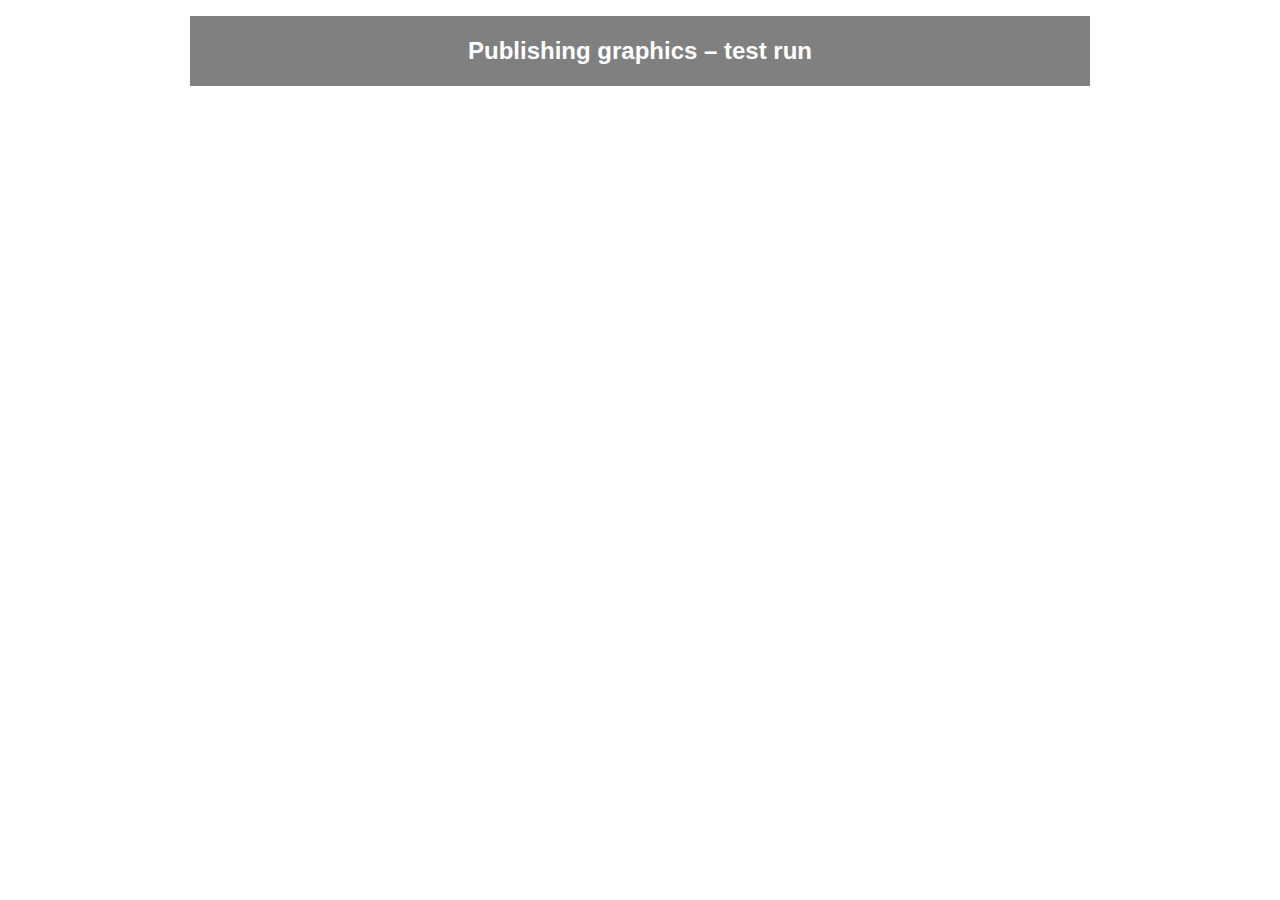
<file: index.html>
<!DOCTYPE html>
<html lang="en">
<head>
	<meta charset="utf-8">
	<meta name="viewport" content="width=device-width, initial-scale=1">
	<title>Example Webpage</title>
	<style type="text/css"> body{max-width:900px;margin-right:auto;margin-left:auto;padding:8px}.header{background-color:gray;color:#fff;font-family:Arial,sans-serif;padding:1px;margin-bottom:30px;text-align:center}
	</style>
</head>
<body>

	<div class="header">
		<h2>Publishing graphics – test run</h2>
	</div>

	<!-- Replace this text with the embed code for your visualization. In the "Publish visualization" section of Datawrapper, click the radio button that says "Responsive iframe" and then copy/paste everything in the box above it. -->

	<iframe title="International Student Population in the US Based on Continent (2018-2023)
" aria-label="Interactive area chart" id="datawrapper-chart-rx4jc" src="https://datawrapper.dwcdn.net/rx4jc/3/" scrolling="no" frameborder="0" style="width: 0; min-width: 100% !important; border: none;" height="706" data-external="1"></iframe><script type="text/javascript">!function(){"use strict";window.addEventListener("message",(function(a){if(void 0!==a.data["datawrapper-height"]){var e=document.querySelectorAll("iframe");for(var t in a.data["datawrapper-height"])for(var r=0;r<e.length;r++)if(e[r].contentWindow===a.source){var i=a.data["datawrapper-height"][t]+"px";e[r].style.height=i}}}))}();
</script>

</body>
</html>
</file>
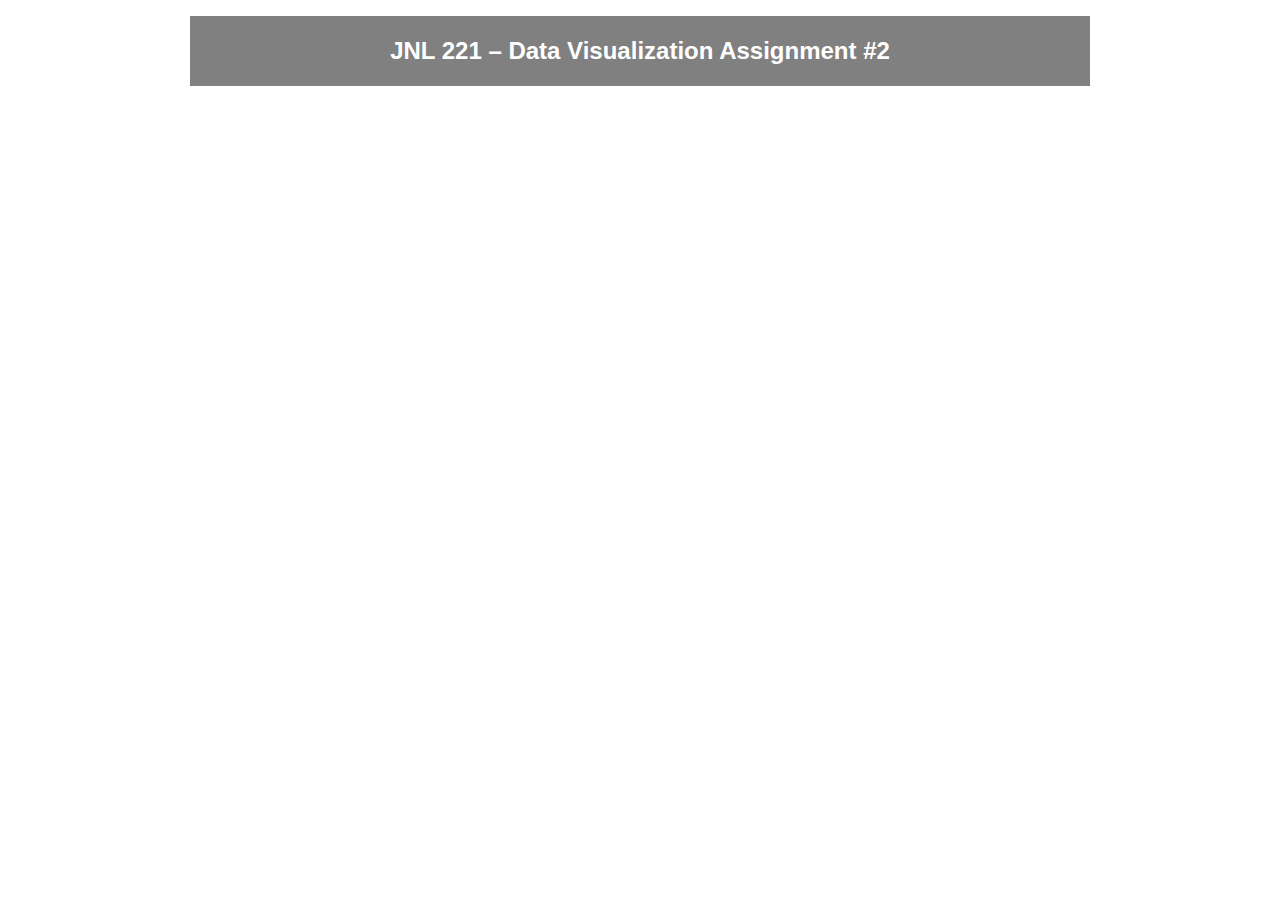
<file: index-3.html>
<!DOCTYPE html>
<html lang="en">
<head>
	<meta charset="utf-8">
	<meta name="viewport" content="width=device-width, initial-scale=1">
	<title>Data Visualization Assignment #2</title>
	<style type="text/css"> body{max-width:900px;margin-right:auto;margin-left:auto;padding:8px}.header{background-color:gray;color:#fff;font-family:Arial,sans-serif;padding:1px;margin-bottom:30px;text-align:center}
	</style>
</head>
<body>

	<div class="header">
		<h2>JNL 221 – Data Visualization Assignment #2</h2>
	</div>

	<!-- Replace this text with the embed code for your visualization. In the "Publish visualization" section of Datawrapper, click the radio button that says "Responsive iframe" and then copy/paste everything in the box above it. -->
	<iframe title="The Top 6 Countries with the Highest Fossil Carbon Dioxide (CO2) Emissions " aria-label="Grouped Bars" id="datawrapper-chart-GpwVX" src="https://datawrapper.dwcdn.net/GpwVX/1/" scrolling="no" frameborder="0" style="width: 0; min-width: 100% !important; border: none;" height="666" data-external="1"></iframe><script type="text/javascript">!function(){"use strict";window.addEventListener("message",(function(a){if(void 0!==a.data["datawrapper-height"]){var e=document.querySelectorAll("iframe");for(var t in a.data["datawrapper-height"])for(var r,i=0;r=e[i];i++)if(r.contentWindow===a.source){var d=a.data["datawrapper-height"][t]+"px";r.style.height=d}}}))}();
</script>

</body>
</html>
</file>
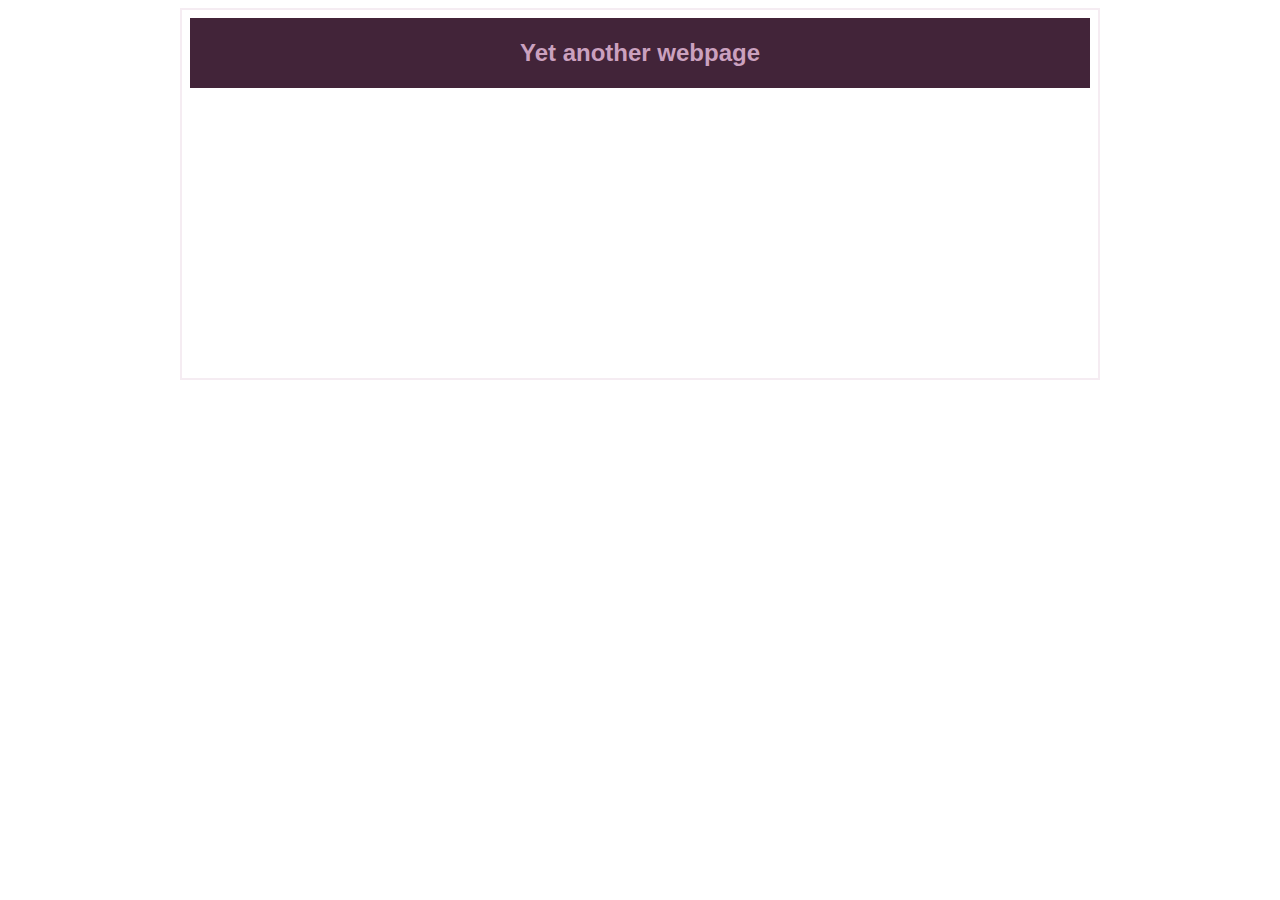
<file: other.html>
<!DOCTYPE html>
<html lang="en">
<head>
	<meta charset="utf-8">
	<meta name="viewport" content="width=device-width, initial-scale=1">
	<title>Second Example Webpage</title>
	<style type="text/css"> body{max-width:900px;margin-right:auto;margin-left:auto;padding:8px;border:2px solid #F5ECF2;}.header{background-color:#422439;color:#CBA1BF;font-family:Arial,sans-serif;padding:1px;margin-bottom:30px;text-align:center}
	</style>
</head>
<body>

	<div class="header">
		<h2>Yet another webpage</h2>
	</div>

	<iframe title="New York Colleges Have Increased Their Tuition Costs Since 2021" aria-label="Split Bars" id="datawrapper-chart-x2wa5" src="https://datawrapper.dwcdn.net/x2wa5/1/" scrolling="no" frameborder="0" style="width: 0; min-width: 100% !important; border: none;" height="248" data-external="1"></iframe><script type="text/javascript">!function(){"use strict";window.addEventListener("message",(function(a){if(void 0!==a.data["datawrapper-height"]){var e=document.querySelectorAll("iframe");for(var t in a.data["datawrapper-height"])for(var r=0;r<e.length;r++)if(e[r].contentWindow===a.source){var i=a.data["datawrapper-height"][t]+"px";e[r].style.height=i}}}))}();
</script>

</body>
</html>
</file>
